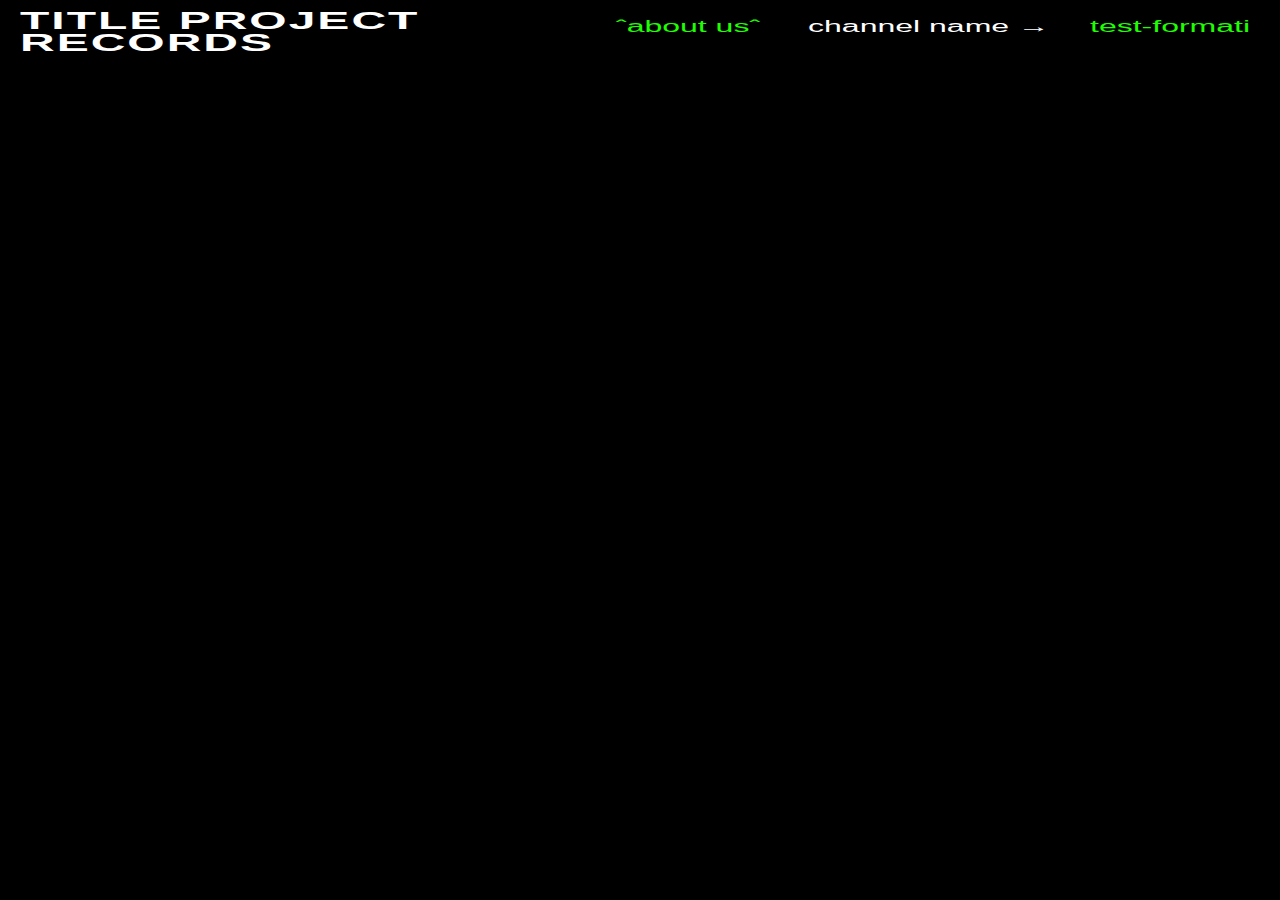
<file: index.html>
<!DOCTYPE html>
<html lang="en">
<head>
    <meta charset="UTF-8">
    <meta name="viewport" content="width=device-width, initial-scale=1.0">
    <title>TEMP478_1</title>
    <link rel="stylesheet" href="styles.css">
    <link href="https://fonts.googleapis.com/css2?family=Inter:wght@400;700&display=swap" rel="stylesheet">
</head>

<body autoscroll="autoscroll">
    <div id="blocks-container"></div>
    <div class="navbar">
      <div class="title">TITLE PROJECT<br>records</div>
      <div class="links">
        <a href="about.html">ˆabout usˆ </a>
        <span> &ensp;&ensp;&ensp;channel name &rarr;</span><a href="#" id="channel-link">name-channel-of-reference</a>
      </div>
    </div>
    
    <div id="blocks-container"></div>
    <script src="script.js"></script>
</body>
</html>
</file>
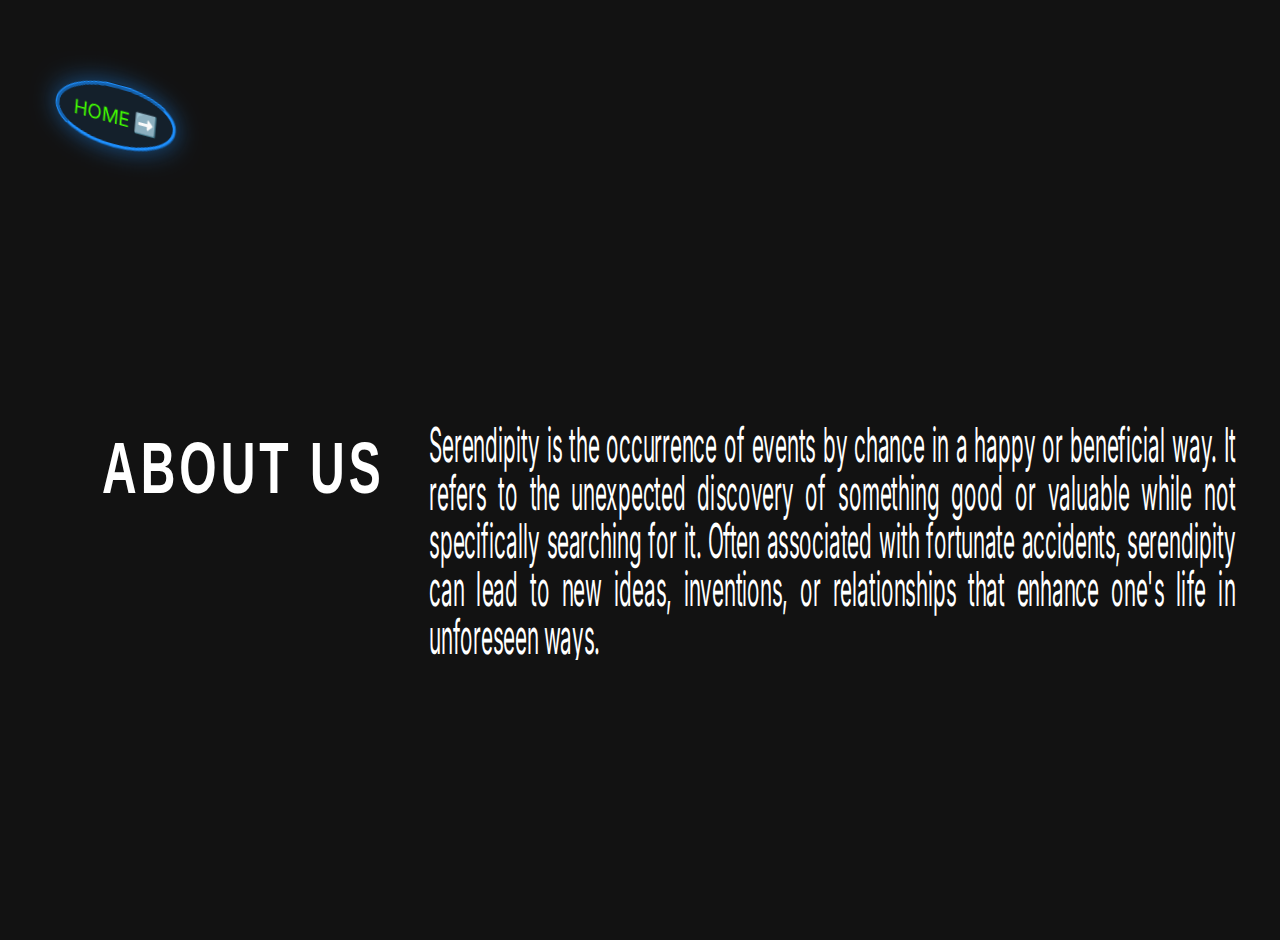
<file: about.html>
<!DOCTYPE html>
<html lang="en">
  <head>
    <meta charset="UTF-8">
    <meta name="viewport" content="width=device-width, initial-scale=1.0">
    <title>About</title>
    <link rel="stylesheet" href="styles.css">
    <link href="https://fonts.googleapis.com/css2?family=Inter:wght@400;700&display=swap" rel="stylesheet">
    <style>
      /* CSS to prevent scrolling */
      body {
        overflow: hidden; /* Prevent scrolling */
        height: 100vh; /* Ensure the body takes full viewport height */
        margin: 0; /* Remove default margin */
        font-family: 'Inter', sans-serif; /* Set font family */
        display: flex; /* Use flexbox for centering */
        flex-direction: column; /* Stack elements vertically */
        justify-content: center; /* Center vertically */
        align-items: center; /* Center horizontally */
        text-align: center; /* Center text */
        padding: 20px; /* Add padding */
        background-color: #121212; /* Optional: dark background for contrast */
        color: #ffffff; /* Optional: white text for readability */
      }

      .title {
    position: absolute;
    left: 8%;
    font-size: 24px; /* Base font size for title */
    margin-bottom: 20px; /* Space below title */
    font-family: 'Arial', sans-serif; /* Replace with a custom font if desired */
    text-transform: uppercase; /* Make text uppercase */
    letter-spacing: 2px; /* Increase letter spacing */
    color: #ffffff; /* Deep purple color */
    transform-origin: top left;
    transform: scale(2, 3);
}


      .bio {
        font-size: 16px; /* Base font size for bio */
        margin-bottom: 20px; /* Space below bio */
        line-height: 1; /* Improve line spacing */
        padding: 0 10%; /* Add horizontal padding */
      }

      .social-links a {
        color: #40ff00; /* Link color */
        text-decoration: none; /* No underline */
        font-size: 16px; /* Base font size for links */
        transition: color 0.3s; /* Smooth color transition */
      }

      .social-links a:hover {
        color: #ffffff; /* Change color on hover */
      }

      /* Responsive styles */
      @media (max-width: 768px) {
        
        
        .title {
          font-size: 20px; /* Smaller title for mobile */
          left: 0; /* Center title */
        }

        .bio {
          width: 100%;
          font-size: 14px; /* Smaller bio text for mobile */
        }

        .social-links a {
          font-size: 14px; /* Smaller link size for mobile */
        }
      }

      @media (max-width: 480px) {
        .title {
          position: absolute;
          left: 0%;
          top: 2%;
          font-size: 18px; /* Even smaller title for very small screens */
        }

        .bio {
          font-size: 12px; /* Even smaller bio text for very small screens */
        }

        .social-links a {
          font-size: 12px; /* Even smaller link size for very small screens */
        }
      }
    </style>
  </head>
  
<body>
  <div class="about-container">
    <h1 class="title">About Us</h1>
    <div class="bio">
      Serendipity is the occurrence of events by chance in a happy or beneficial way. It refers to the unexpected discovery of something good or valuable while not specifically searching for it. Often associated with fortunate accidents, serendipity can lead to new ideas, inventions, or relationships that enhance one's life in unforeseen ways.
    </div>
    <div class="social-links">
      <a href="index.html">HOME ➡️</a>
    </div>
  </div>
</body>
</html>
</file>
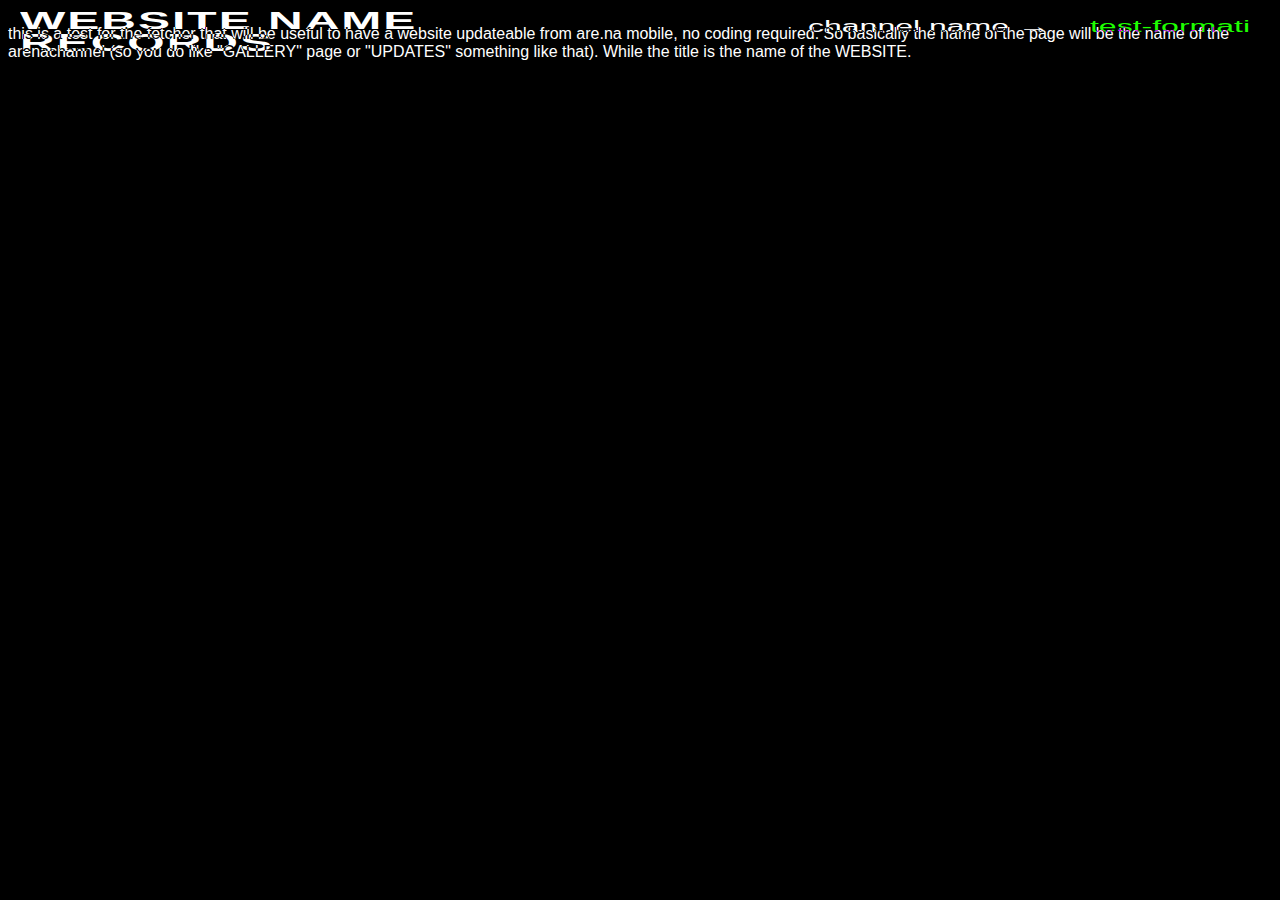
<file: index_test.html>
<!DOCTYPE html>
<html lang="en">
<head>
    <meta charset="UTF-8">
    <meta name="viewport" content="width=device-width, initial-scale=1.0">
    <title>TEMP478_1</title>
    <link rel="stylesheet" href="styles.css">
    <link href="https://fonts.googleapis.com/css2?family=Inter:wght@400;700&display=swap" rel="stylesheet">
</head>

<div>
this is a test for the fetcher that will be useful to have a website updateable from are.na mobile, no coding required.
So basically the name of the page will be the name of the arenachannel (so you do like "GALLERY" page or "UPDATES" something like that). While the title is the name of the WEBSITE.
</div>

<body autoscroll="autoscroll">
    <div id="blocks-container"></div>
    <div class="navbar">
      <div class="title">WEBSITE NAME<br>records</div>
      <div class="links">
        <span> &ensp;&ensp;&ensp;channel name &rarr;</span><a href="#" id="channel-link">name-channel-of-reference</a>
      </div>
    </div>
    
    <div id="blocks-container"></div>
    <script src="script.js"></script>
</body>
</html>
</file>
<file: styles.css>
body {
    background-color: black;
    color: white;
    font-family: 'Arial Unicode MS', Arial, sans-serif;
    font-size: 16px; /* Adjust this value to match are.na's font size */
    margin-top: 25px;
    padding: 0;
    position: relative;
}

.bio{
    font: arial;
    font-size: 1rem;
    line-height: 90%;
    position: relative;
    overflow: hidden;
text-align: justify;
left: 20%;
right: 50%;
width: 50%;
transform-origin: top left;
transform: scale(1.3, 3); /* Change the scale for mobile devices */


}
.social-links {
    position: fixed;
    left: 5%;
    top: 10%; /* Move it down a bit for better visibility */
    border-style: ridge;
    border-color: #1e90ff;
    border-width: 1%;
    border-radius: 70%;
    padding: 1%;
    background-color: rgba(30, 144, 255, 0.1); /* Light background for contrast */
    box-shadow: 0 0 20px rgba(30, 144, 255, 0.5); /* Glowing effect */
    transform: rotate(15deg) scale(1.2) skew(10deg); /* Weird transformations */
    animation: bounce 2s infinite; /* Add a bouncing animation */
    transition: transform 0.3s ease; /* Smooth transition for hover effect */
}

/* Bouncing animation */
@keyframes bounce {
    0%, 20%, 50%, 80%, 100% {
        transform: translateY(0);
    }
    40% {
        transform: translateY(-10px);
    }
    60% {
        transform: translateY(-5px);
    }
}

/* Hover effect */
.social-links:hover {
    transform: rotate(-15deg) scale(1.3) skew(-10deg); /* Reverse rotation and increase size */
    box-shadow: 0 0 30px rgba(0, 255, 13, 0.8); /* Stronger glow on hover */
    filter: blur(2px); /* Apply blur effect */

}

#blocks-container {
    display: grid;
    grid-template-columns: repeat(4, 1fr);
    gap: 0px;
    padding: 0px;
}

.block {
    padding: 8px; /* Remove padding from the block */
    border-radius: 0; /* No border radius */
    overflow: hidden;
    display: flex; /* Use flexbox for alignment */
    flex-direction: column-reverse; /* Stack children vertically */
    justify-content: flex-end; /* Align children to the bottom */
}

/*navbar options */
.navbar {
    position: fixed;
    top: 0px;
    left: 0;
    width: 100%;
    padding: 10px 20px;
    display: flex;
    justify-content: space-between;
    align-items: center;
    background-color: black;
    color: white;
    font-family: 'Arial Unicode MS', Arial, sans-serif;
    font-size: 16px;
    mix-blend-mode: difference;
    z-index: 1; /* Ensure the navbar is on top of other elements */
  }
  
  .title {
    font-size: 24px;
    font-weight: bold;
    line-height: 90%;
    text-transform: uppercase;
    letter-spacing: 1px;
    transform: scale(5, 2);
    transform-origin: top left;
  }
  @media (max-width: 810px) {
    .title {
      transform: scale(1.3, 1); /* Change the scale for mobile devices */
    }
  }
  @media (max-width: 1080px) {
    .title {
      transform: scale(1.3, 1); /* Change the scale for mobile devices */
    }
  }
  @media (max-width: 1440px) {
    .title {
      transform: scale(2, 3); /* Change the scale for mobile devices */
    }
  }
  @media (max-width: 1280px) {
    .title {
      transform: scale(1.5, 3); /* Change the scale for mobile devices */
    }
  }
  @media (max-width: 1920px) {
    .title {
      transform: scale(2.2, 1); /* Change the scale for mobile devices */
    }
  }
  @media (max-width: 1600px) {
    .title {
      transform: scale(2, 1); /* Change the scale for mobile devices */
    }
  }
  @media (max-width: 375px) {
    .title {
      transform: scale(1.4, 1); /* Change the scale for mobile devices */
    }
  }
  @media (max-width: 428px) {
    .title {
      transform: scale(1.6, 2); /* Change the scale for mobile devices */
    }
  }
  @media (max-width: 414px) {
    .title {
    text-align: right;
      transform: scale(1.6, 1); /* Change the scale for mobile devices */
    }
  }
  
  
  .links {
    position: fixed;
    top: 0px;
    right: 30px;
    display: flex;
    align-items: center;
    transform: scale(3, 2);
    transform-origin: top right;
  }
  @media (max-width: 1920px) {
    .links {
      transform: scale(2.2, 1); /* Change the scale for mobile devices */
    }
  }
  @media (max-width: 810px) {
    .links {
      transform: scale(1.5, 1); /* Change the scale for mobile devices */
    }
  }
  @media (max-width: 1600px) {
    .links {
        top: 2%;
      transform: scale(2, 1); /* Change the scale for mobile devices */
    }
  }
  @media (max-width: 375px) {
    .links {
        position: fixed;
        font-size: small;
        top: 60px;
       right: 10px;
       align-items: center;
      transform: scale(1, 1); /* Change the scale for mobile devices */
    }
  }
  @media (max-width: 428px) {
    .links {
        position: fixed;
        top: 10%;
      transform: scale(1.5, 1); /* Change the scale for mobile devices */
    }
  }
  @media (max-width: 428px) {
    .links {
        position: fixed;
        top: 10%;
      transform: scale(1.5, 1); /* Change the scale for mobile devices */
    }
  }
  @media (max-width: 414px) {
    .links {
      transform: scale(1.3, 1); /* Change the scale for mobile devices */
    }
  }
  @media (max-width: 320px) {
    .links {
      transform: scale(1, 1); /* Change the scale for mobile devices */
    }
  }

  .links a {
    color: white;
    text-decoration: none;
    margin-left: 20px;
  }
  
  .links a {
    color: #1eff00; /* Base link color */
    text-decoration: none; /* Remove underline by default */
    transition: color 0.3s ease, filter 0.3s ease; /* Smooth transition for color and blur */
    display: inline-block; /* Required for transform effects */
}

.links a:hover {
    text-decoration: underline; /* Underline on hover */
    color: rgb(255, 255, 255); /* Change color to red */
    filter: blur(2px); /* Apply blur effect */
    transition: color 0.5s ease, filter 0.3s ease; /* Smooth transition for color and blur */
}

.block img {
    max-width: 100%;
    border-radius: 0px;
}

.block a {
    color: #1e90ff;
    text-decoration: none;
}

.block a {
    color: #40ff00; /* Base link color */
    text-decoration: none; /* No underline by default */
    transition: color 0.3s ease, filter 0.3s ease; /* Smooth transition for color and blur */
}

.block a:hover {
    text-decoration: none; /* Keep no underline on hover */
    color: rgb(255, 255, 255); /* Change color to red */
}
.block {
    font-size: 0.9rem;
    color: rgb(255, 255, 255); /* Change color to white */
    position: relative;
    overflow: hidden; /* Hide overflow for color reveal */
    filter: grayscale(100%); /* Start with black and white */
    transition: filter 0.3s ease; /* Smooth transition for grayscale */
}

.block img {
    max-width: 100%;
    border-radius: 0px;
}

.block a {
    color: #40ff00; /* Base link color */
    text-decoration: none; /* No underline by default */
    transition: color 0.3s ease; /* Smooth transition for color */
}

.block:hover {
    filter: grayscale(0%); /* Remove grayscale on hover */
}

.thumbnail {
    max-width: 100%;
    border-radius: 0px;
}

/* Mobile styles */
/* Mobile styles */
@media (max-width: 736px) {
    body {
        font-size: 12px; /* Set a discrete font size for mobile */
        padding-left: 1%;
        padding-right: 1%;
        padding-top: 2%;
        padding-bottom: 2%;
    }

    #blocks-container {
        display: grid;
        grid-template-columns: repeat(2, 1fr); /* Show 2 columns */
        gap: 0px;
        padding: 0px;
    }

    .block {
        padding: 4px; /* Adjust padding for mobile if needed */
    }

    figure {
        display: flex;
        flex-direction: column;
        align-items: center;
    }

    .block {
        position: relative;
        overflow: hidden; /* Hide overflow for color reveal */
        filter: grayscale(100%); /* Start with black and white */
        transition: filter 0.3s ease; /* Smooth transition for grayscale */
    }

    .block img {
        max-width: 100%;
        border-radius: 0px;
    }

    .block a {
        color: #40ff00; /* Base link color */
        text-decoration: none; /* No underline by default */
        transition: color 0.3s ease; /* Smooth transition for color */
    }

    .block a:hover {
        color: rgb(255, 255, 255); /* Change color to white */
    }

    .block:hover {
        filter: grayscale(0%); /* Remove grayscale on hover */
    }

    /* Aggiungi gli effetti hover per i link */
    .links a {
        color: #1eff00; /* Base link color */
        text-decoration: none; /* Remove underline by default */
        transition: color 0.3s ease, filter 0.3s ease; /* Smooth transition for color and blur */
        display: inline-block; /* Required for transform effects */
    }

    .links a:hover {
        text-decoration: underline; /* Underline on hover */
        color: rgb(255, 255, 255); /* Change color to white */
        transition: color 0.5s ease, filter 0.3s ease; /* Smooth transition for color and blur */
    }
}
</file>
